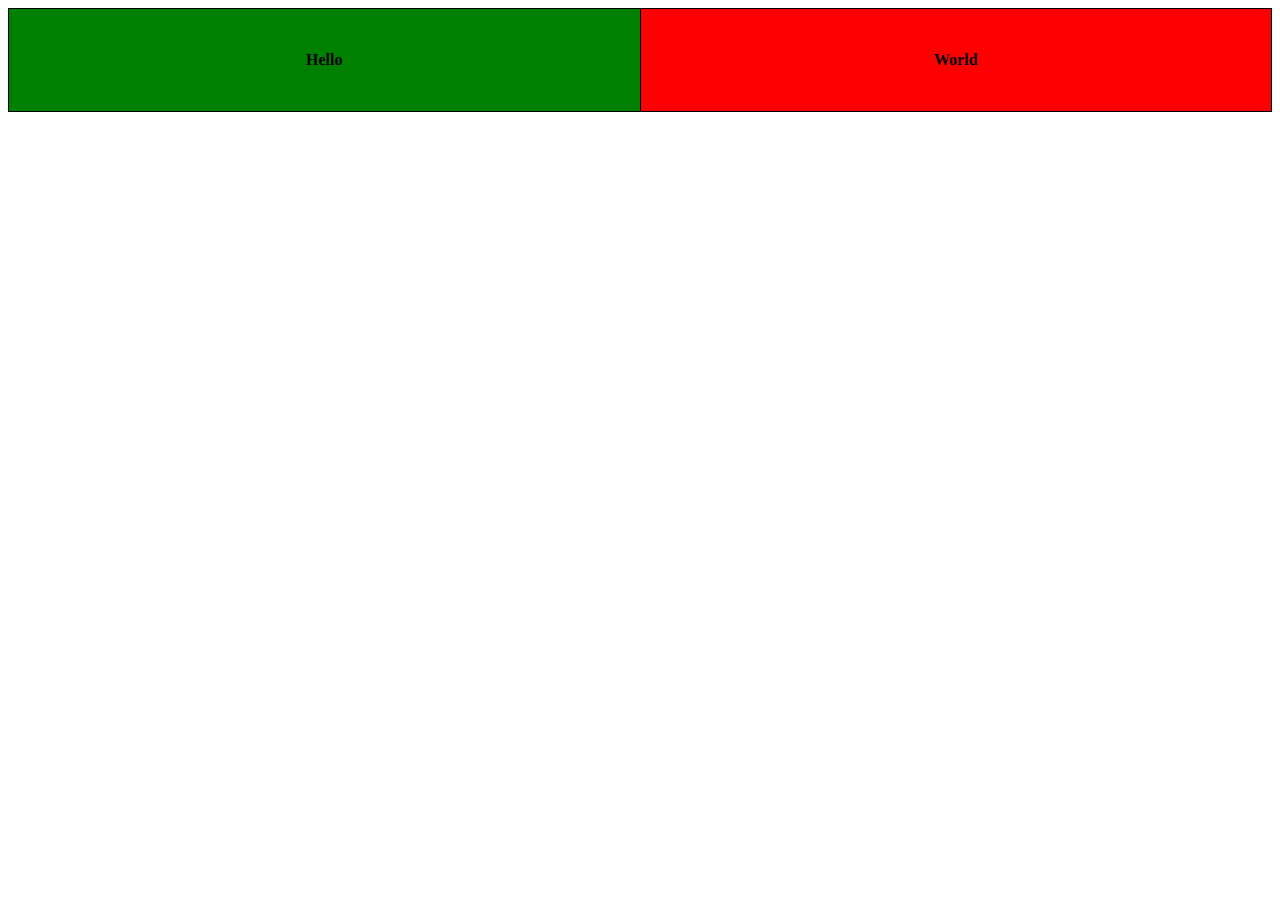
<file: cell01/ex06/tab.html>
<!DOCTYPE html>
<html lang="en">
<head>
    <meta charset="UTF-8">
    <meta name="viewport" content="width=device-width, initial-scale=1.0">
    <title>Tab</title>
</head>
<style>
    table {
        width: 100%;
        border-collapse: collapse;
    }
    th, td {
        border: 1px solid black;
        width: 200px;
        height: 100px;
    }
    .Green {
        background-color: green;
    }
    .Red {
        background-color: red;
    }
</style>
<body>
    <table>
        <tr>
            <th class="Green">Hello</th>
            <th class="Red">World</th>
        </tr>
    </table>
</body>
</html>
</file>
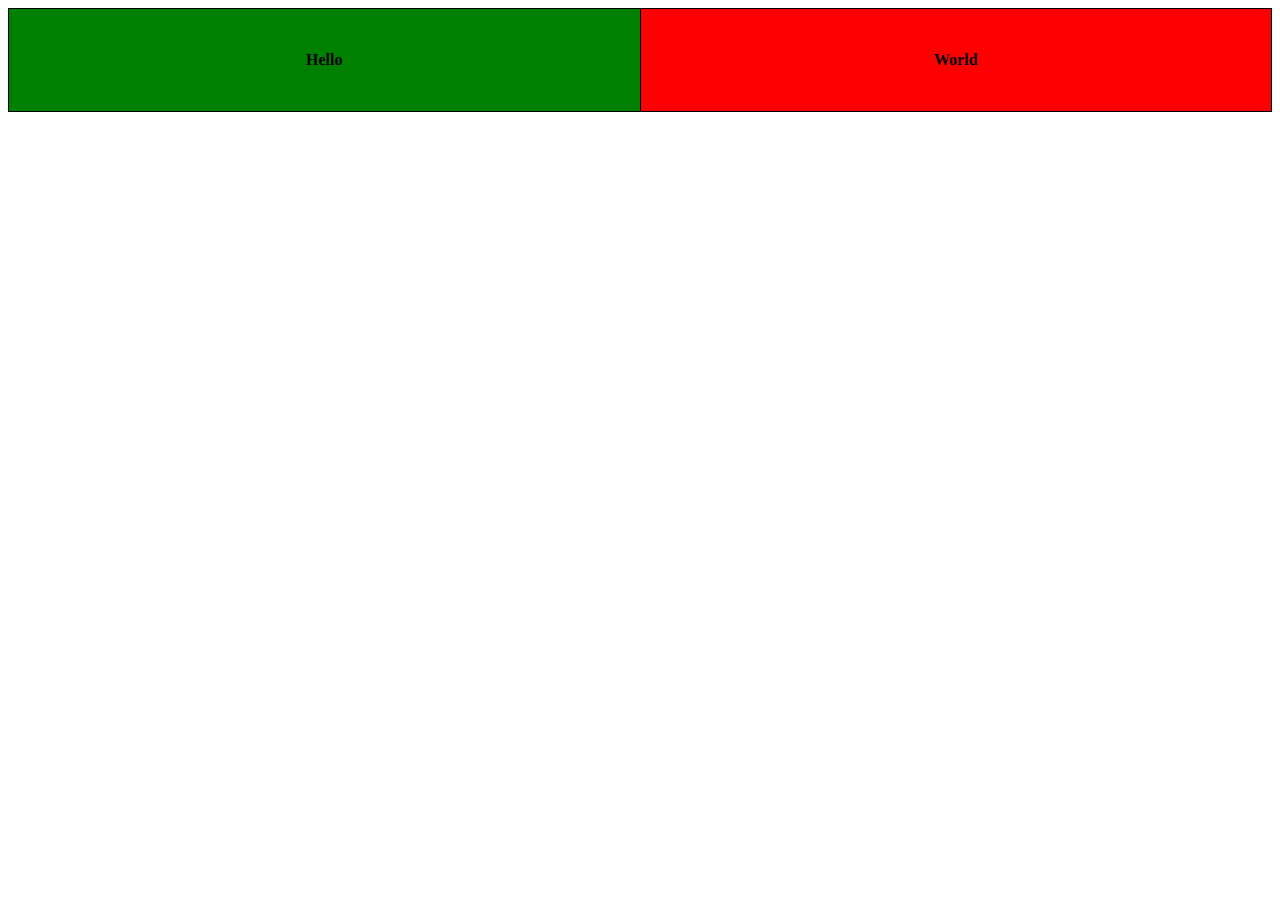
<file: cell02/ex00/responsive.html>
<!DOCTYPE html>
<html lang="en">
<head>
    <meta charset="UTF-8">
    <meta name="viewport" content="width=device-width, initial-scale=1.0">
    <title>responsive</title>
    <link rel="stylesheet" href="responsive.css">
</head>
<body>
    <table>
        <tr>
            <th class="Green">Hello</th>
            <th class="Red">World</th>
        </tr>
    </table>
</body>
</html>
</file>
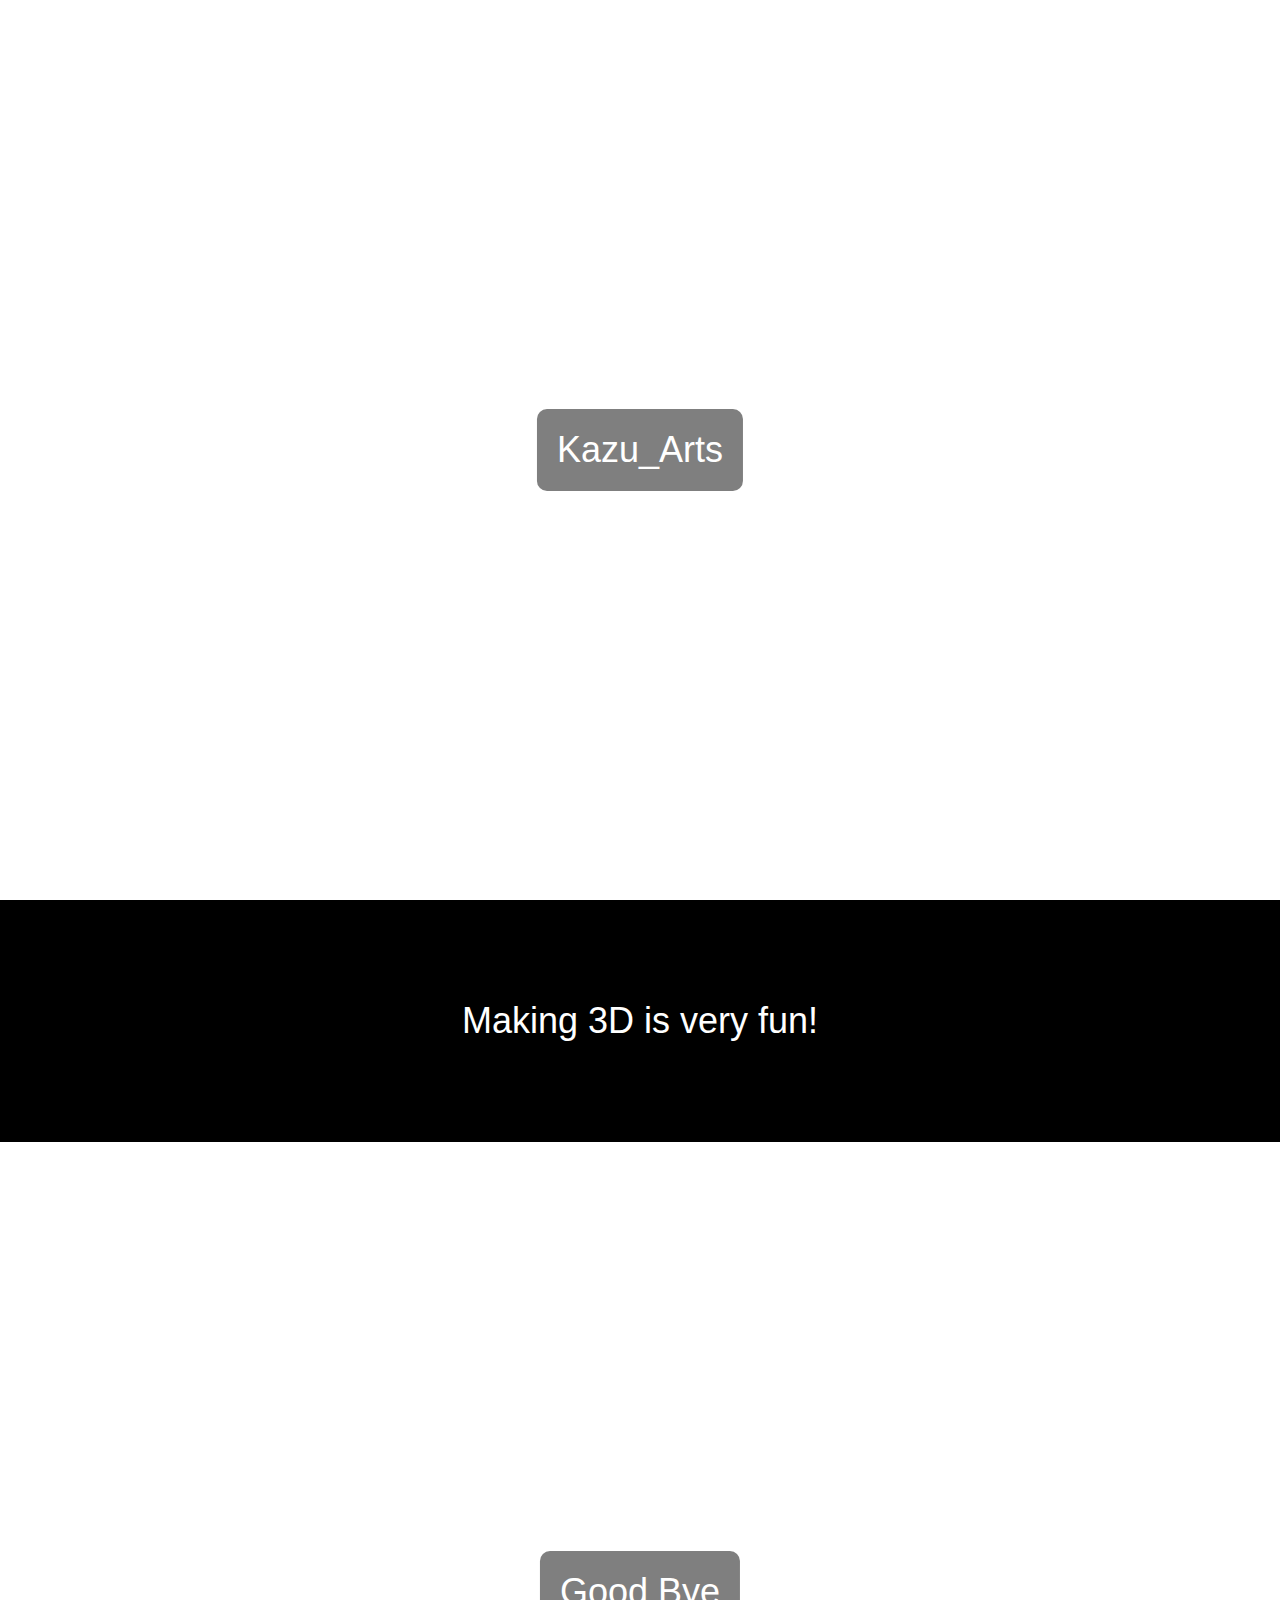
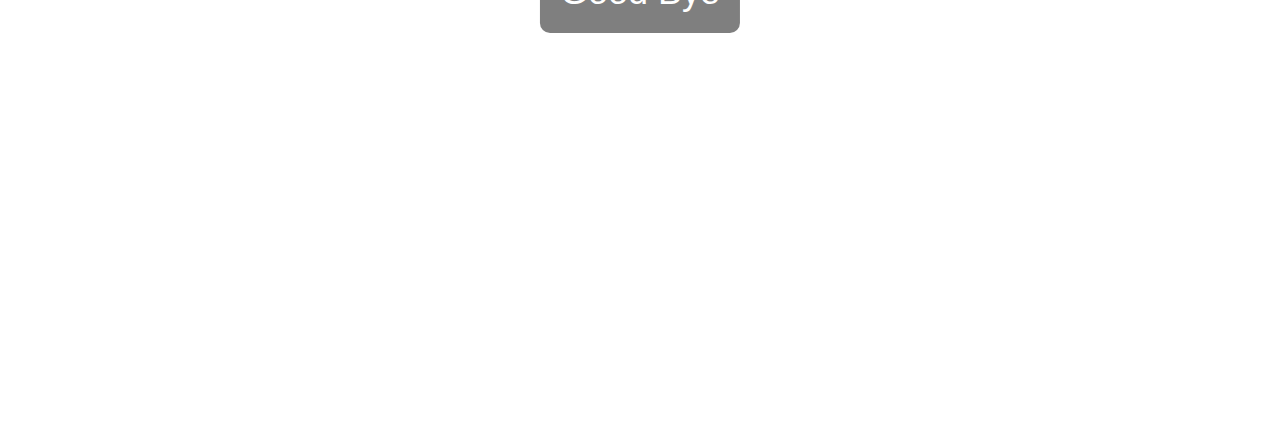
<file: cell02/ex02/parallax.html>
<!DOCTYPE html>
<html lang="en">
<head>
    <meta charset="UTF-8">
    <meta name="viewport" content="width=device-width, initial-scale=1.0">
    <title>Parallax</title>
    <link rel="stylesheet" href="parallax.css">
</head>
<body>
    <div class="parallax">
        <div class="centered-text">
            Kazu_Arts
        </div>
    </div>
    <div class="text">
        Making 3D is very fun!
    </div>
    <div class="parallax second-image">
        <div class="centered-text">
            Good Bye
        </div>
    </div>
</body>
</html>
</file>
<file: cell02/ex00/responsive.css>
table {
        width: 100%;
        border-collapse: collapse;
    }
    th, td {
        border: 1px solid black;
        width: 200px;
        height: 100px;
    }
    .Green {
        background-color: green;
    }
    .Red {
        background-color: red;
    }
</file>
<file: cell02/ex02/parallax.css>
body, html {
    margin: 0;
    padding: 0;
    height: 100%;
    font-family: Arial, sans-serif;
}

.parallax {
    background-image: url("https://cdna.artstation.com/p/assets/images/images/087/133/562/large/kazu_arts-group-photo-gen-4-5.jpg?1744977541");
    height: 100vh;
    background-attachment: fixed;
    background-position: center;
    background-repeat: no-repeat;
    background-size: cover;
    position: relative;
}

.second-image {
    background-image: url("https://cdna.artstation.com/p/assets/images/images/079/759/272/large/kazu_arts-goru-cinema.jpg?1725744130");
}

.centered-text {
    position: absolute;
    top: 50%;
    left: 50%;
    transform: translate(-50%, -50%);
    color: white;
    font-size: 36px;
    background-color: rgba(0, 0, 0, 0.5);
    padding: 20px;
    border-radius: 10px;
}

.text {
    background-color: black;
    color: white;
    text-align: center;
    font-size: 36px;
    padding: 100px 0;
}
</file>
